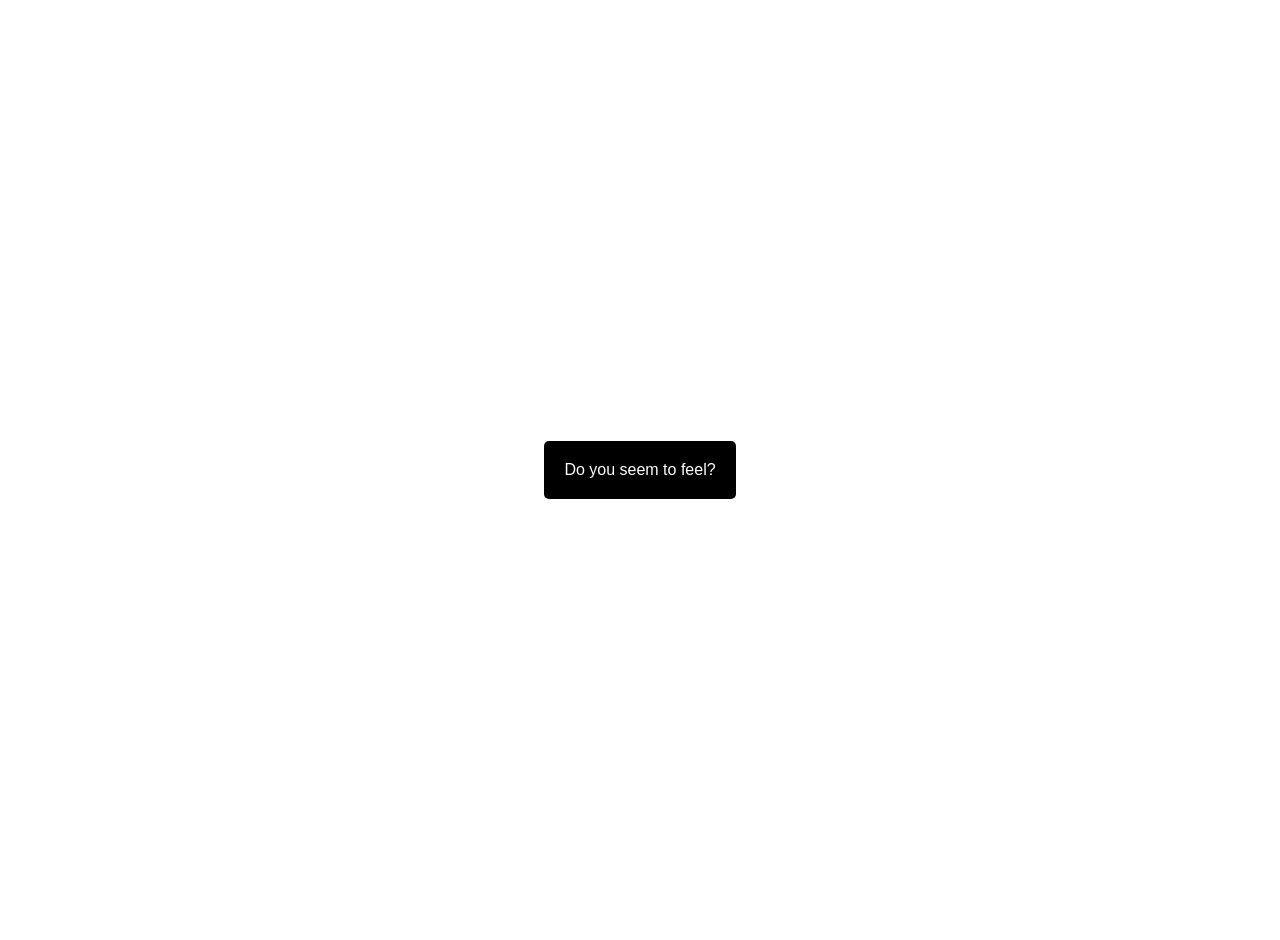
<file: index.html>
<!DOCTYPE html>
<html lang="en">
<head>
  <meta charset="UTF-8">
  <meta name="viewport" content="width=device-width, initial-scale=1.0">
  <title>i/seem/to/feel</title>
  <link rel="stylesheet" href="styles.css">
</head>
<body>
  <div class="container">
    <!-- Initial button -->
    <div class="item" id="quote">Do you seem to feel?</div>

    <!-- Primary buttons -->
    <div class="grid" id="button-container" style="display: none;">
      <div class="item" data-text="The physical, material world shapes who we are, and how we approach life. In a broader sense, the novel probes the idea of a man’s spiritual diet, his intellectual and emotional nourishment. What a person consumes—whether food or ideas, principles or experiences—shapes the very fiber of their being.">The exhaust consumes me as the spiral goes</div>
      <div class="item" data-text="'I can't go on. I'll go on.' Josef K. realized that his situation was utterly absurd, that there was no purpose, no escape from the labyrinth of the court’s influence. Yet, the thought of giving up was equally unbearable. Each step he took was a mixture of confusion and helplessness.">I can no longer see or believe this life I lead</div>
      <div class="item" data-text="The world breaks everyone, and afterward, some are strong at the broken places. But those that will not break, it kills. It kills the very good and the very gentle and the very brave impartially. If you are none of these you can be sure that it will kill you too, but there will be no special hurry. The process of being broken, of being destroyed, is what makes a person stronger.">I could never imagine one life is worth hundreds lost</div>
      <div class="item" data-text="Garcin: 'But I’ve got to be clear about one thing. I’ve been trying to figure it out, and I think I know now. You see, it’s not that I’m afraid of being alone. It’s just that I’ve never been alone. Always there have been other people. So I thought that perhaps it’s true after all.' Estelle: 'What’s true? What are you talking about?' Garcin: 'I see now that hell isn’t other people—hell is myself.' Inès: 'What do you mean by that?' Garcin: 'I mean... hell is other people.'">Nobody seems to understand but I seem to feel</div>
    </div>

    <!-- Secondary buttons -->
    <div class="secondary-grid" id="secondary-buttons" style="display: none;">
      <div class="item" data-text="The more a man is seen, the less he exists. It's the thing about being consumed by the gaze of others—you become a part of the system. You’re reduced to an object, an instrument, to be used and then discarded. Those who are truly powerful in this society are the ones you never see. They control the masses not by presence, but by keeping themselves hidden, invisible in the shadows. The very essence of individuality is eroded when one is constantly observed, their every thought and action being dictated. The pleasure they promise is the chain that binds you tighter." style="margin-right: 10px;">Feel</div>
      <div class="item" data-text="What I feel is a vast emptiness. A dull ache that never quite goes away. It’s not hunger, though sometimes it feels like that. It’s not grief, though it’s close. It’s not even loneliness—it’s a strange kind of isolation, the kind where you are surrounded by people yet remain untouched by them. There’s no space left for feeling anything truly human anymore. Emotions are like ghosts now, whispers of something I once had, but cannot recall. In this world, feeling has become dangerous—because feelings are personal, and in a society that demands control, personal experiences are rebellion." style="margin-left: 10px;">Seem</div>
    </div>

    <!-- Output text area -->
    <div class="output"></div>
  </div>

  <script src="script.js"></script>
</body>
</html>
</file>
<file: styles.css>
body {
  margin: 0;
  font-family: Arial, sans-serif;
  background-color: white;
  color: black;
}

.container {
  display: flex;
  flex-direction: column;
  align-items: center;
  justify-content: center;
  height: 100vh;
  padding: 20px;
}

.grid,
.secondary-grid {
  display: grid;
  grid-template-columns: repeat(auto-fit, minmax(200px, 1fr));
  gap: 10px;
  width: 100%;
  max-width: 600px;
}

.item {
  padding: 20px;
  background-color: black;
  color: white;
  text-align: center;
  cursor: pointer;
  border: none;
  border-radius: 5px;
}

.item:hover {
  background-color: grey;
}

.output {
  display: none;
  flex-direction: column;
  align-items: center;
  justify-content: center;
  width: 100%;
  max-width: 600px;
  padding: 20px;
  text-align: justify;
}

.text-content {
  font-size: 16px;
  line-height: 1.5;
}

button#back-btn {
  margin-top: 20px;
  padding: 10px 20px;
  background-color: black;
  color: white;
  border: none;
  border-radius: 5px;
  cursor: pointer;
}
</file>
